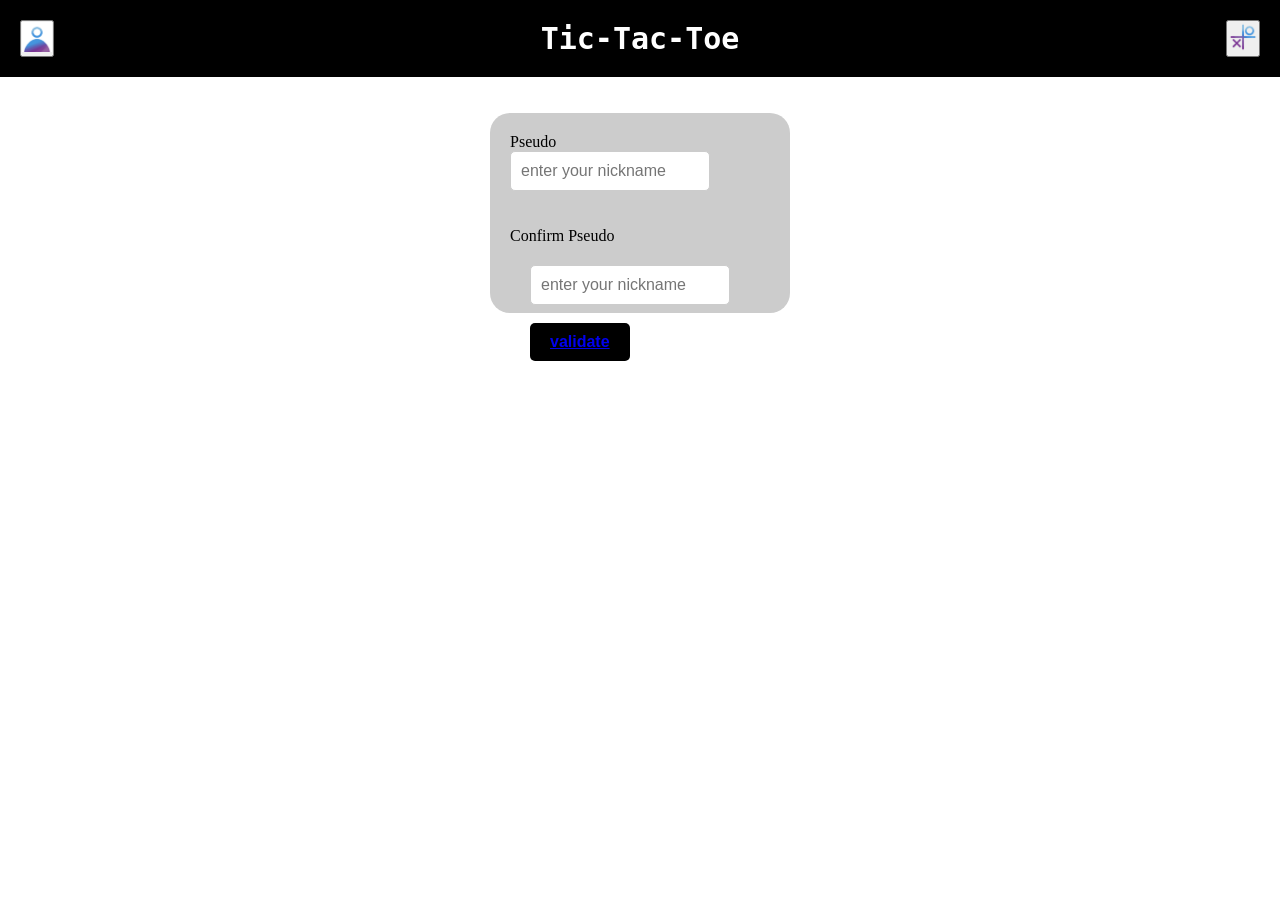
<file: templates/pseudo.html>
<!DOCTYPE html>
<html lang="en">
<head>
    <meta charset="UTF-8">
    <meta name="viewport" content="width=device-width, initial-scale=1.0">
    <title>Tic Tac Toe</title>
    <link rel="stylesheet" href="/static/pseudo-style.css">

</head>
<body>
        <header class="black-bar">
            <a href="http://localhost:8080/pseudo"><button type="button"> <img src="../picture/utilisateur1.png" class="icon"/></button></a>
            <h1>Tic-Tac-Toe</h1>
            <a href="http://localhost:8080/rules"><button type="button"> <img src="../picture/iconvf.png" class="icon1"></button></a>
</body>
            <br><br>
        </header>
        <main>
            <br><br>
                <div class="rectangle-pseudo">

                    <p>Pseudo</p>

                    <form class="pseudo-not-used">
                        <input type="text" id="username" name="username" placeholder="enter your nickname">
                    </form>
                    <br><br>

                    <p>Confirm Pseudo</p>

                    <form class="pseudo-form-used">
                        <input type="text" id="username" name="username" placeholder="enter your nickname">
                        <br><br>
                        <button><a href="http://localhost:8080/game2"><strong>validate</strong></a></button>
                    </form>
            </div>
        </main>
</body>
</html>
</file>
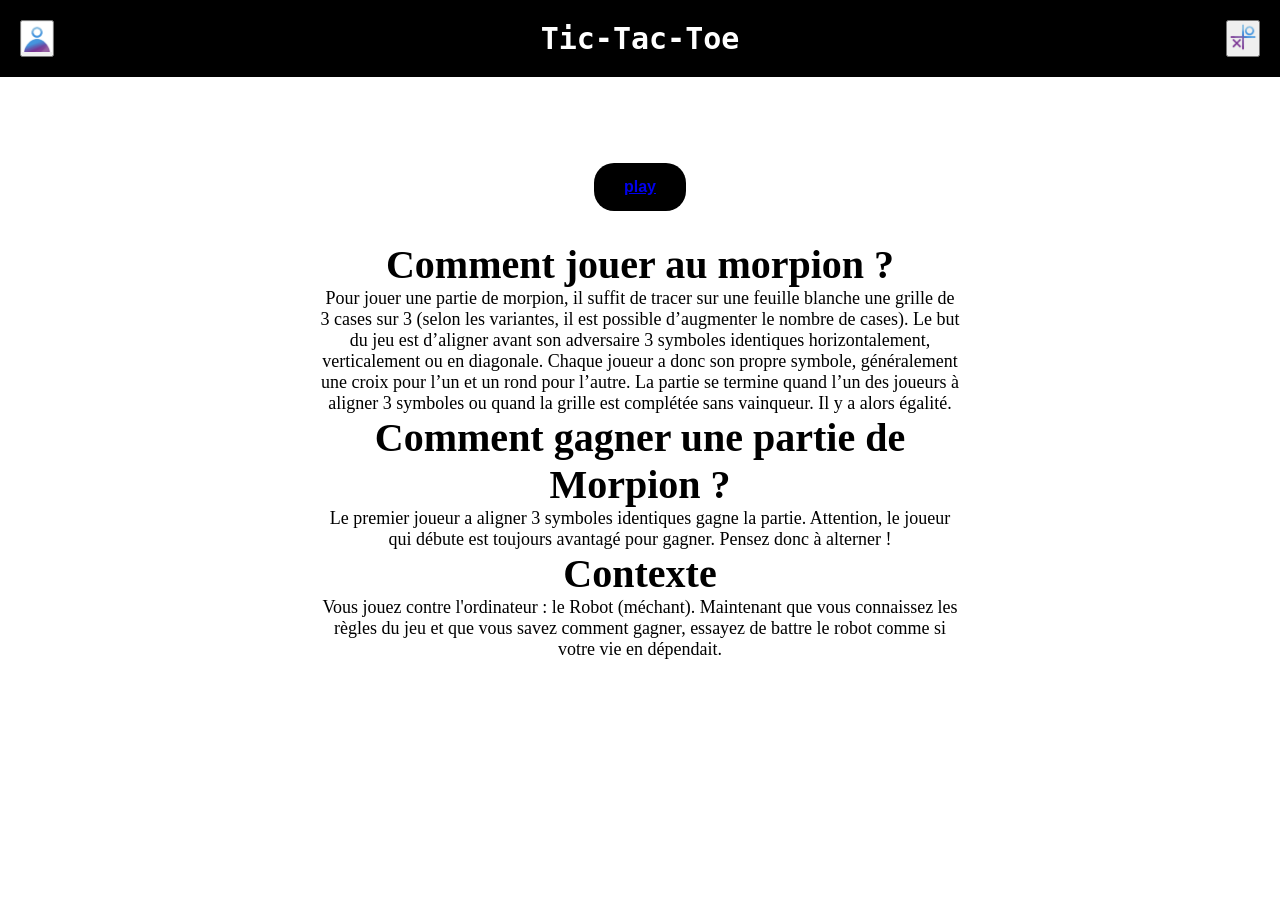
<file: templates/rules.html>
<!DOCTYPE html>
<html lang="en">
<head>
    <meta charset="UTF-8">
    <meta name="viewport" content="width=device-width, initial-scale=1.0">
    <title>Tic Tac Toe</title>
    <link rel="stylesheet" href="/static/rules-style.css">

</head>
<body>
        <header class="black-bar">
            <a href="http://localhost:8080/pseudo"><button type="button"> <img src="../picture/utilisateur1.png" class="icon"/></button></a>
            <h1>Tic-Tac-Toe</h1>
            <a href="http://localhost:8080/rules"><button type="button"> <img src="../picture/iconvf.png" class="icon1"></button></a>
</body>
            <br><br>
        </header>
        <main>
            <br><br>
            <div class="rules"><h2>Comment jouer au morpion ?</h2>
    <p>Pour jouer une partie de morpion, il suffit de tracer sur une feuille blanche une grille de 3 cases sur 3 (selon les variantes, 
        il est possible d’augmenter le nombre de cases). Le but du jeu est d’aligner avant son adversaire 3 symboles identiques horizontalement, verticalement ou en diagonale. 
        Chaque joueur a donc son propre symbole, généralement une croix pour l’un et un rond pour l’autre. La partie se termine quand 
        l’un des joueurs à aligner 3 symboles ou quand la grille est complétée sans vainqueur. Il y a alors égalité.</p>

    <h2>Comment gagner une partie de Morpion ?</h2>
    <p>Le premier joueur a aligner 3 symboles identiques gagne la partie. Attention, le joueur qui débute est toujours avantagé pour gagner. Pensez donc à alterner !</p>

    <h2>Contexte</h2>
    <p>Vous jouez contre l'ordinateur : le Robot (méchant). Maintenant que vous connaissez les règles du jeu et que vous savez comment gagner, essayez de battre le robot comme si votre vie en dépendait.</p></div>

    <div class="start-game">
        <button><a href="http://localhost:8080/game2"><strong>play</strong></a></button>
    </div>
</main>


</body>
</html>
</file>
<file: static/pseudo-style.css>
/* Réinitialisation des marges et des rembourrages */
* {
    margin: 0;
    padding: 0;
    box-sizing: border-box;
}

/* Style du bandeau noir */
.black-bar {
    background-color: #000;
    color: #fff;
    display: flex;
    align-items: center;
    justify-content: space-between;
    padding: 20px 20px;
}

/* Style des icônes */
.icon {
    height: 30px;
    margin-right: auto;
}
.icon1{
    height: 30px;
    margin-left: auto;
}

/* Style du titre Tic-Tac-Toe */
h1 {
    font-size: 30px;
    font-family: "OCR A Std", monospace;
    margin: 0 auto;
}

/* Style du titre Welcome to Tic-Tac-Toe */
h2 {
    font-size : 50px;
    font-family: "Stencil Std", fantasy;
    text-align: center;
}




.pseudo button {
    cursor: pointer;
}

.rules button {
    cursor: pointer;
}

body {
    /* background-image: url('/picture/fond4.jpg'); */
    /*background-attachment: fixed;
     background-position: center;
    background-repeat: no-repeat;
    margin: 0%;
    width: 100%;
    height: 200%;
    background-color: linea; */
    background-size: cover;
    background-repeat: no-repeat;
    height: 100%;
}

.rectangle-pseudo {
    width: 300px;
    height: 200px;
    background-color: #ccc;
    border-radius: 20px;
    padding: 20px;
    margin: 0 auto;
}

.upseudo-not-used {
    margin: 20px;
}

.pseudo-not-used input[type="text"] {
    padding: 10px;
    width: 200px;
    border: 1px solid #ccc;
    border-radius: 5px;
    font-size: 16px;
    margin: 0 auto;
}

.pseudo-not-used button {
    padding: 10px 20px;
    background-color: #007bff;
    color: white;
    border: none;
    border-radius: 5px;
    font-size: 16px;
    cursor: pointer;
    margin: 0 auto;
}

/*  */

.pseudo-form-used {
    margin: 20px;
}

.pseudo-form-used input[type="text"] {
    padding: 10px;
    width: 200px;
    border: 1px solid #ccc;
    border-radius: 5px;
    font-size: 16px;
    margin: 0 auto;
}

.pseudo-form-used button {
    padding: 10px 20px;
    background-color: #000000;
    color: white;
    border: none;
    border-radius: 5px;
    font-size: 16px;
    cursor: pointer;
    margin: 0 auto;
}

.pseudo-form-used button:hover {
    background-color: #010305;
    margin: 0 auto;
}
</file>
<file: static/rules-style.css>
/* Réinitialisation des marges et des rembourrages */
* {
    margin: 0;
    padding: 0;
    box-sizing: border-box;
}

/* Style du bandeau noir */
.black-bar {
    background-color: #000;
    color: #fff;
    display: flex;
    align-items: center;
    justify-content: space-between;
    padding: 20px 20px;
}

/* Style des icônes */
.icon {
    height: 30px;
    margin-right: auto;
}
.icon1{
    height: 30px;
    margin-left: auto;
}

/* Style du titre Tic-Tac-Toe */
h1 {
    font-size: 30px;
    font-family: "OCR A Std", monospace;
    margin: 0 auto;
}

/* Style du texte h2 en gras */
h2 {
    font-size : 40px;
    font-family: "Stencil Std", fantasy;
    text-align: center;
}

p {
    font-size : 18px;
    font-family: "Stencil Std", fantasy;
    text-align: center;
}


/* Style du bouton Start Game */
.start-game {
    display: flex;
    justify-content: center;
    margin-top: 50px;
}

.start-game button {
    background-color: #000000;
    color: white;
    border: none;
    padding: 15px 30px;
    text-align: center;
    align-items: center;
    text-decoration: none;
    display: inline-block;
    font-size: 16px;
    cursor: pointer;
    border-radius: 20px;
}


.pseudo button {
    cursor: pointer;
}

.rules button {
    cursor: pointer;
}

.rules {
    position: absolute;
    top: 50%;
    left: 50%;
    transform: translate(-50%, -50%);
    text-align: center;
}

body {
    /* background-image: url('/picture/fond4.jpg'); */
    /*background-attachment: fixed;
     background-position: center;
    background-repeat: no-repeat;
    margin: 0%;
    width: 100%;
    height: 200%;
    background-color: linea; */
    background-size: cover;
    background-repeat: no-repeat;
    height: 100%;
}
</file>
